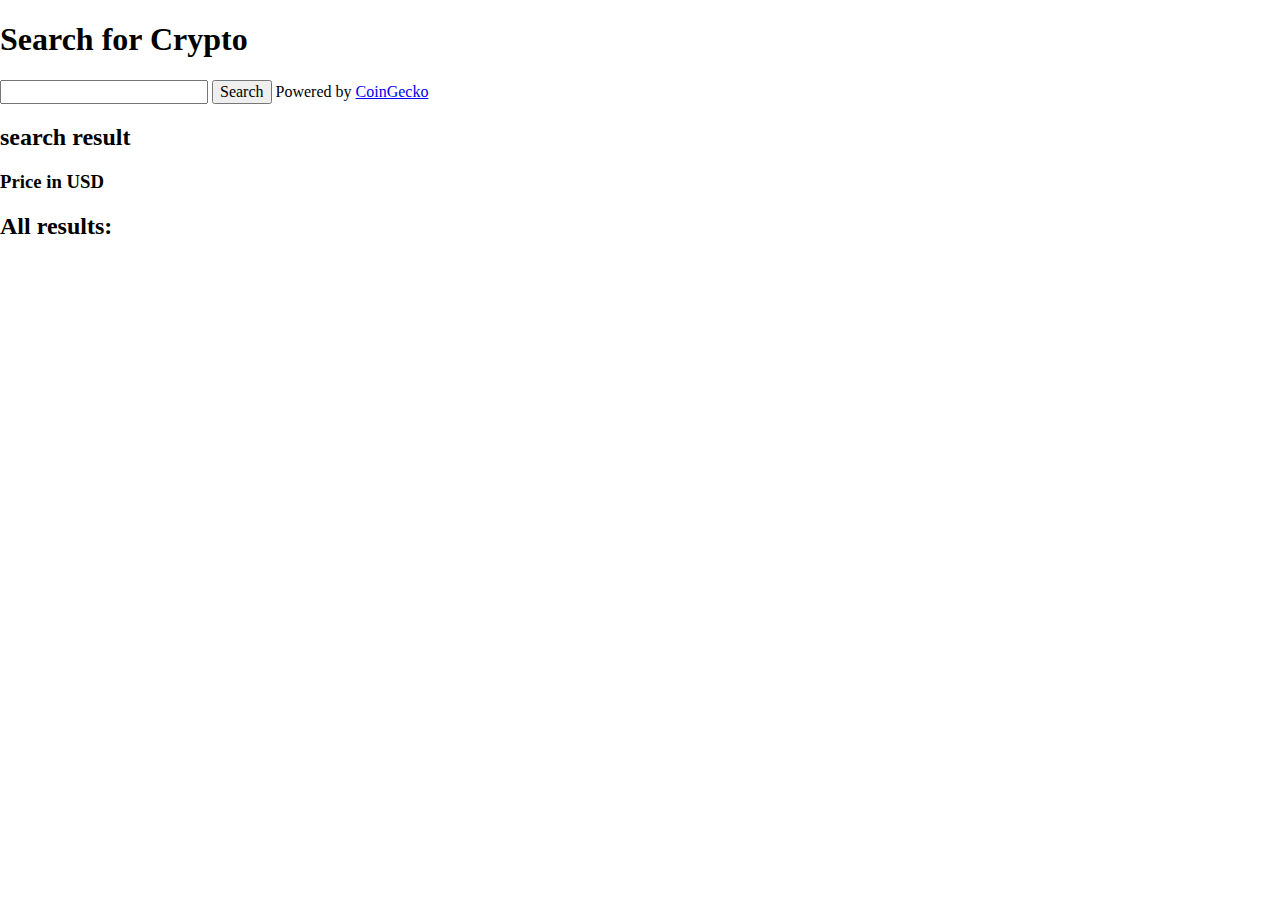
<file: class-26/api-hw-1/index.html>
<!DOCTYPE html>
<html lang="en">
	<head>
    	<meta charset="utf-8">
    	<meta name="description" content="Your description goes here">
    	<meta name="keywords" content="one, two, three">

		<title>Search for Crypto</title>

		<!-- external CSS link -->
		<link rel="stylesheet" href="css/normalize.css">
		<link rel="stylesheet" href="css/style.css">
	</head>
	<body>

		<h1>Search for Crypto</h1>
		<input type="text">
		<button>Search</button>
		<span>Powered by <a href="https://www.coingecko.com/en/api/documentation">CoinGecko</a></span>
		<H2>search result</H2>
		<h3>Price in USD</h3>
		<h2>All results:</h2>
		<ul></ul>

		<script type="text/javascript" src="js/main.js"></script>
	</body>
</html>
</file>
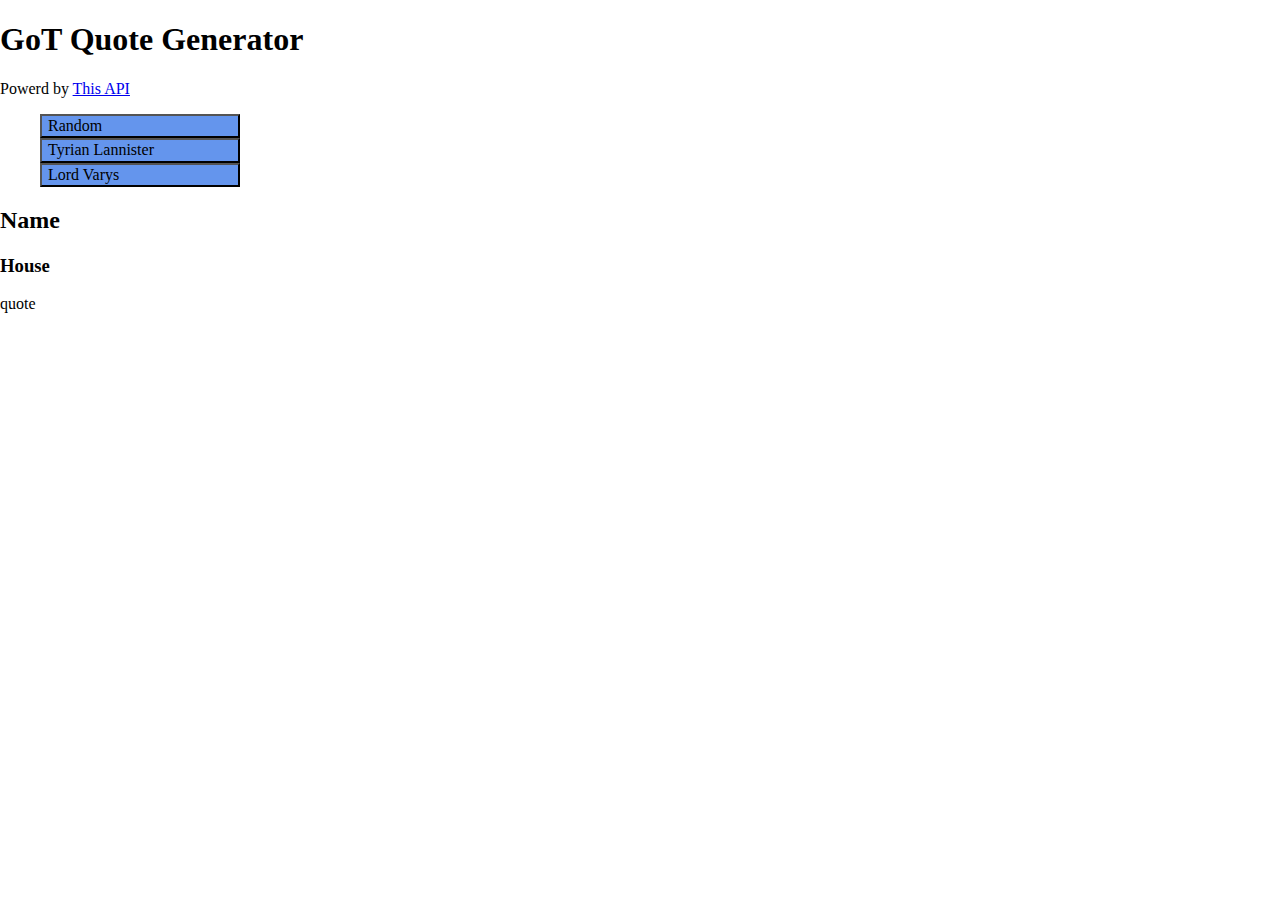
<file: class-26/api-hw-2/index.html>
<!DOCTYPE html>
<html lang="en">
	<head>
    	<meta charset="utf-8">
    	<meta name="description" content="Your description goes here">
    	<meta name="keywords" content="one, two, three">

		<title>GoT quotes</title>

		<!-- external CSS link -->
		<link rel="stylesheet" href="css/normalize.css">
		<link rel="stylesheet" href="css/style.css">
	</head>
	<body>
		<h1>GoT Quote Generator</h1> 
		<span>Powerd by <a href="https://gameofthronesquotes.xyz/">This API</a></span>
		<ul>
			<button id = "random">Random</button>
			<button id = "tyrion">Tyrian Lannister</button>
			<button id = "varys">Lord Varys</button>
		</ul>
		<h2>Name</h2>
		<h3>House</h3>
		<p>quote</p>
		<script type="text/javascript" src="js/main.js"></script>
	</body>
</html>
</file>
<file: class-26/api-hw-1/css/style.css>
/* Box Model Hack */
* {
    box-sizing: border-box;
}

/* Clear fix hack */
.clearfix:after {
    content: ".";
    display: block;
    clear: both;
    visibility: hidden;
    line-height: 0;
    height: 0;
}

.clear {
   clear: both;
}

/******************************************
/* BASE STYLES
/*******************************************/

body {

}


/******************************************
/* LAYOUT
/*******************************************/
header {

}

footer {

}

/******************************************
/* ADDITIONAL STYLES
/*******************************************/
</file>
<file: class-26/api-hw-2/css/style.css>
/* Box Model Hack */
* {
    box-sizing: border-box;
}

/* Clear fix hack */
.clearfix:after {
    content: ".";
    display: block;
    clear: both;
    visibility: hidden;
    line-height: 0;
    height: 0;
}

.clear {
   clear: both;
}

/******************************************
/* BASE STYLES
/*******************************************/

body {

}

button {
    display: flex;
    width: 200px;
    background-color: cornflowerblue;
}
/******************************************
/* LAYOUT
/*******************************************/
header {

}

footer {

}

/******************************************
/* ADDITIONAL STYLES
/*******************************************/
</file>
